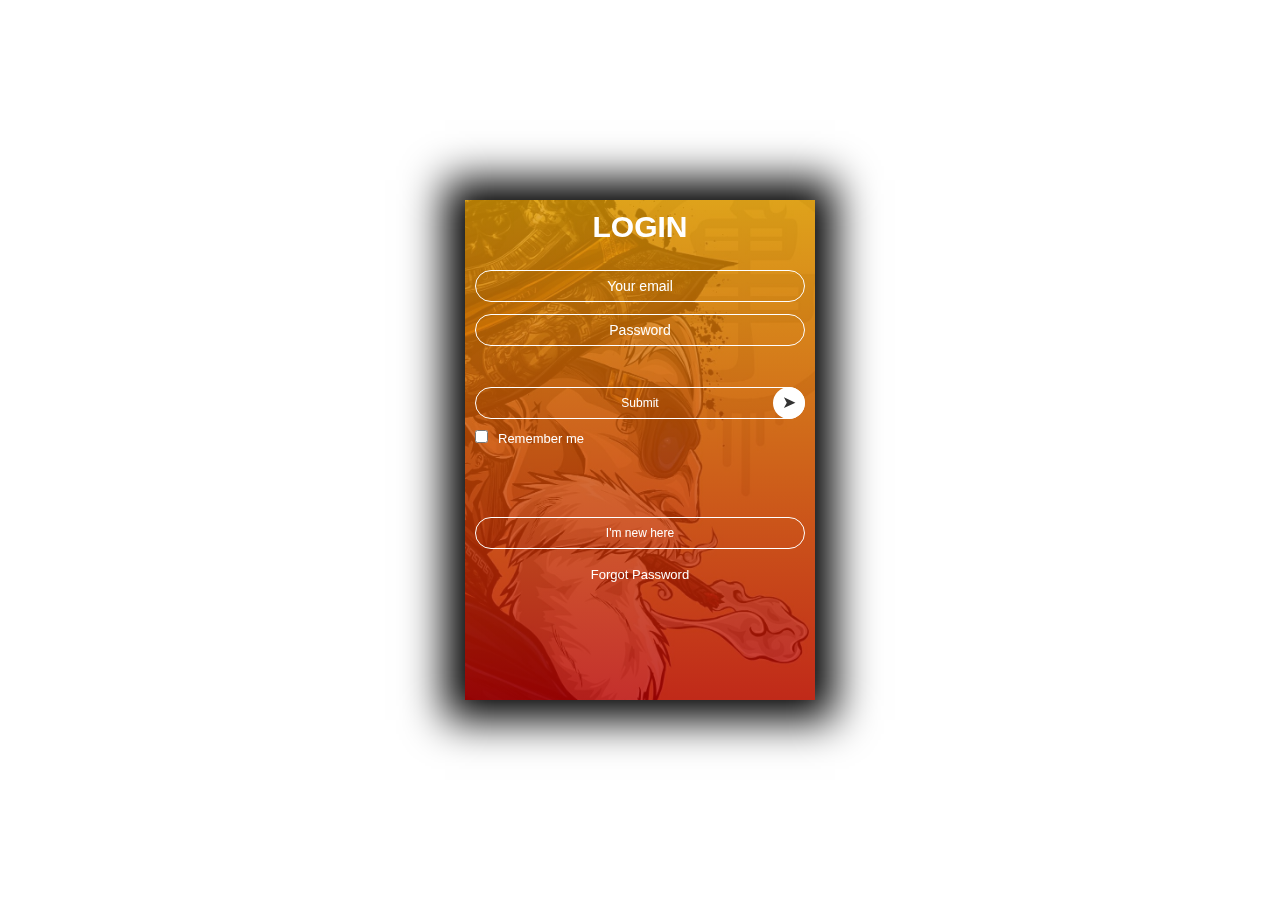
<file: index.html>
<!DOCTYPE html>
<html lang="en">

<head>
    <meta charset="UTF-8">
    <meta http-equiv="X-UA-Compatible" content="IE=edge">
    <meta name="viewport" content="width=device-width, initial-scale=1.0">
    <title>LOGIN PAGE</title>
    <link rel="stylesheet" href="style.css">
</head>

<body>
    <div class="container">
        <div class="card">
            <div class="inner-box" id="card">
                <div class="card-front">
                    <h2>LOGIN</h2>
                    <form>
                        <input type="email" class="input-box" placeholder="Your email" required>
                        <input type="password" class="input-box" placeholder="Password" required>
                        <button type="submit" class="submit-btn">Submit</button>
                        <input type="checkbox"><span>Remember me</span>

                    </form>
                    <button type="button" class="btn" onclick="openRegister()">I'm new here</button>
                    <a href="">Forgot Password</a>
                </div>
                <div class="card-back">
                    <h2>REGISTER</h2>
                    <form>
                        <input type="text" class="input-box" placeholder="Your name" required>
                        <input type="email" class="input-box" placeholder="Your email" required>
                        <input type="Phone number" class="input-box" placeholder="Telephone" required>
                        <input type="Password" class="input-box" placeholder="Password" required>
                        <button type="submit" class="submit-btn">Submit</button>
                        <input type="checkbox"><span>Remember me</span>


                    </form>
                    <button type="button" class='btn' onclick="openLogin()">I have an account</button>
                    <a href="">Forgot Password</a>
                </div>

            </div>
        </div>


    </div>


    <script>
        var card = document.getElementById("card");

        function openRegister() {
            card.style.transform = "rotateY(-180deg)";
        }

        function openLogin() {
            card.style.transform = "rotateY(0deg)";
        }
    </script>


</body>

</html>
</file>
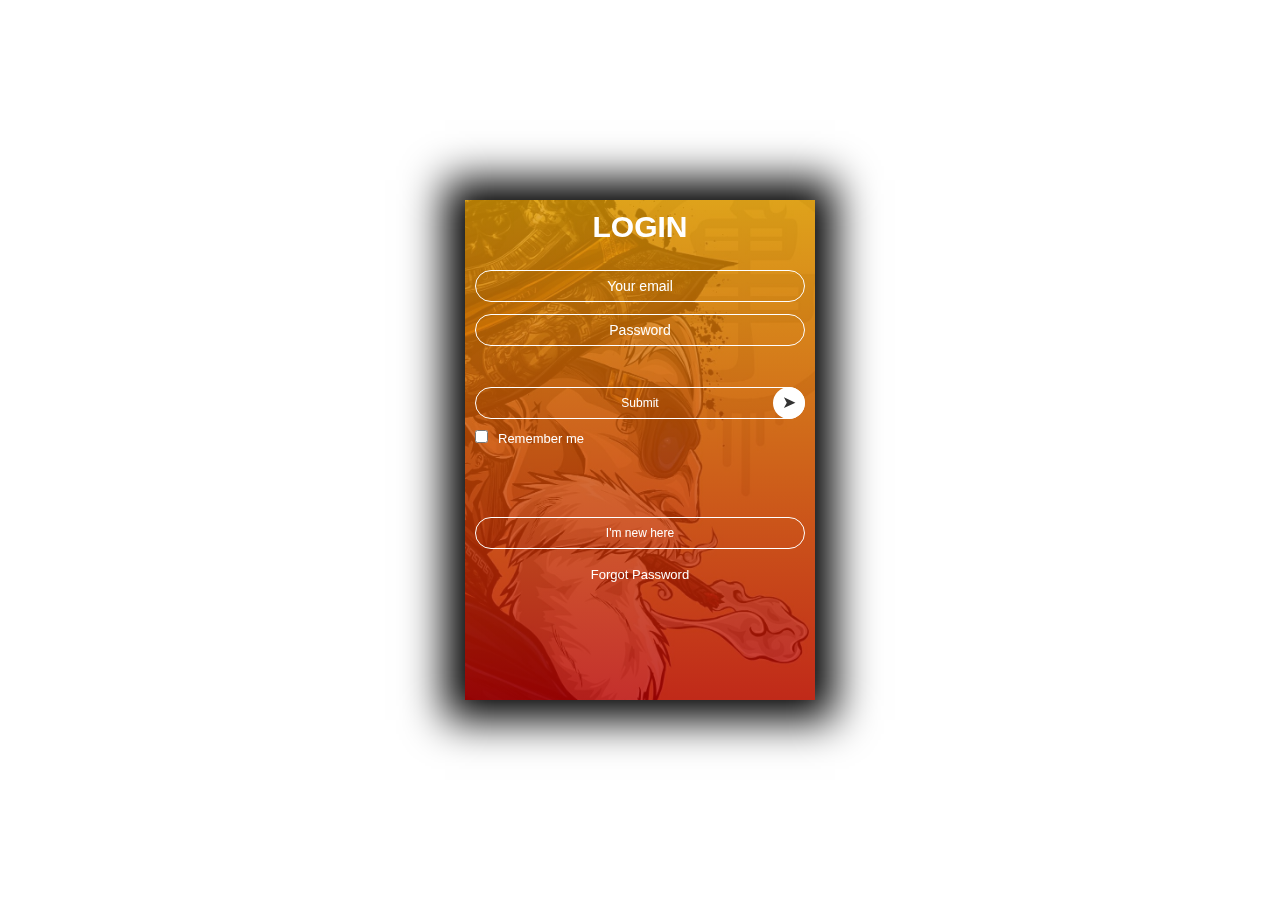
<file: login.html>
<!DOCTYPE html>
<html lang="en">

<head>
    <meta charset="UTF-8">
    <meta http-equiv="X-UA-Compatible" content="IE=edge">
    <meta name="viewport" content="width=device-width, initial-scale=1.0">
    <title>LOGIN PAGE</title>
    <link rel="stylesheet" href="login.css">
</head>

<body>
    <div class="container">
        <div class="card">
            <div class="inner-box" id="card">
                <div class="card-front">
                    <h2>LOGIN</h2>
                    <form>
                        <input type="email" class="input-box" placeholder="Your email" required>
                        <input type="password" class="input-box" placeholder="Password" required>
                        <button type="submit" class="submit-btn">Submit</button>
                        <input type="checkbox"><span>Remember me</span>

                    </form>
                    <button type="button" class="btn" onclick="openRegister()">I'm new here</button>
                    <a href="">Forgot Password</a>
                </div>
                <div class="card-back">
                    <h2>REGISTER</h2>
                    <form>
                        <input type="text" class="input-box" placeholder="Your name" required>
                        <input type="email" class="input-box" placeholder="Your email" required>
                        <input type="Phone number" class="input-box" placeholder="Telephone" required>
                        <input type="Password" class="input-box" placeholder="Password" required>
                        <button type="submit" class="submit-btn">Submit</button>
                        <input type="checkbox"><span>Remember me</span>


                    </form>
                    <button type="button" class='btn' onclick="openLogin()">I have an account</button>
                    <a href="">Forgot Password</a>
                </div>

            </div>
        </div>


    </div>


    <script>
        var card = document.getElementById("card");

        function openRegister() {
            card.style.transform = "rotateY(-180deg)";
        }

        function openLogin() {
            card.style.transform = "rotateY(0deg)";
        }
    </script>


</body>

</html>
</file>
<file: style.css>
* {
    margin: 0;
    padding: 0;
}

.container {
    width: 100%;
    height: 100vh;
    font-family: sans-serif;
    background: #fff;
    color: #fff;
    display: flex;
    align-items: center;
    justify-content: center;
}

.card {
    width: 350px;
    height: 500px;
    box-shadow: 0 0 40px 20px rgba(0, 0, 0, 26);
    perspective: 1000px;
}

.inner-box {
    position: relative;
    width: 100%;
    height: 100%;
    transform-style: preserve-3d;
    transition: transform 1s;
}

.card-front,
.card-back {
    position: absolute;
    width: 100%;
    height: 100%;
    background-position: center;
    background-size: cover;
    background-image: linear-gradient(rgba(223, 154, 5, 0.8), rgba(185, 3, 3, 0.8)), url(papa.JPG);
    padding: 10px;
    box-sizing: border-box;
    backface-visibility: hidden;
}

.card-back {
    transform: rotateY(180deg);
}

.card h2 {
    font-weight: bold;
    font-size: 30px;
    text-align: center;
    margin-bottom: 20px;
}

.input-box {
    width: 100%;
    background: transparent;
    border: 1px solid #fff;
    margin: 6px 0;
    height: 32px;
    border-radius: 20px;
    padding: 0 100px;
    box-sizing: border-box;
    outline: black;
    text-align: center;
    color: #fff;
}

::placeholder {
    color: #fff;
    font-size: 14px;
}

button {
    width: 100%;
    background: transparent;
    border: 1px solid #fff;
    margin: 35px 0 10px;
    height: 32px;
    font-size: 12px;
    border-radius: 20px;
    padding: 0 10px;
    box-sizing: border-box;
    outline: none;
    color: #fff;
    cursor: pointer;
}

.submit-btn {
    position: relative;
}

.submit-btn::after {
    content: '\27a4';
    color: #333;
    line-height: 32px;
    font-size: 17px;
    height: 32px;
    width: 32px;
    border-radius: 50%;
    background: #fff;
    position: absolute;
    right: -1px;
    top: -1px;
}

span {
    font-size: 13px;
    margin-left: 10px;
}

.card .btn {
    margin-top: 70px;
}

.card a {
    color: #fff;
    text-decoration: none;
    display: block;
    text-align: center;
    font-size: 13px;
    margin-top: 8px;
}
</file>
<file: login.css>
* {
    margin: 0;
    padding: 0;
}

.container {
    width: 100%;
    height: 100vh;
    font-family: sans-serif;
    background: #fff;
    color: #fff;
    display: flex;
    align-items: center;
    justify-content: center;
}

.card {
    width: 350px;
    height: 500px;
    box-shadow: 0 0 40px 20px rgba(0, 0, 0, 26);
    perspective: 1000px;
}

.inner-box {
    position: relative;
    width: 100%;
    height: 100%;
    transform-style: preserve-3d;
    transition: transform 1s;
}

.card-front,
.card-back {
    position: absolute;
    width: 100%;
    height: 100%;
    background-position: center;
    background-size: cover;
    background-image: linear-gradient(rgba(223, 154, 5, 0.8), rgba(185, 3, 3, 0.8)), url(papa.JPG);
    padding: 10px;
    box-sizing: border-box;
    backface-visibility: hidden;
}

.card-back {
    transform: rotateY(180deg);
}

.card h2 {
    font-weight: bold;
    font-size: 30px;
    text-align: center;
    margin-bottom: 20px;
}

.input-box {
    width: 100%;
    background: transparent;
    border: 1px solid #fff;
    margin: 6px 0;
    height: 32px;
    border-radius: 20px;
    padding: 0 100px;
    box-sizing: border-box;
    outline: black;
    text-align: center;
    color: #fff;
}

::placeholder {
    color: #fff;
    font-size: 14px;
}

button {
    width: 100%;
    background: transparent;
    border: 1px solid #fff;
    margin: 35px 0 10px;
    height: 32px;
    font-size: 12px;
    border-radius: 20px;
    padding: 0 10px;
    box-sizing: border-box;
    outline: none;
    color: #fff;
    cursor: pointer;
}

.submit-btn {
    position: relative;
}

.submit-btn::after {
    content: '\27a4';
    color: #333;
    line-height: 32px;
    font-size: 17px;
    height: 32px;
    width: 32px;
    border-radius: 50%;
    background: #fff;
    position: absolute;
    right: -1px;
    top: -1px;
}

span {
    font-size: 13px;
    margin-left: 10px;
}

.card .btn {
    margin-top: 70px;
}

.card a {
    color: #fff;
    text-decoration: none;
    display: block;
    text-align: center;
    font-size: 13px;
    margin-top: 8px;
}
</file>
